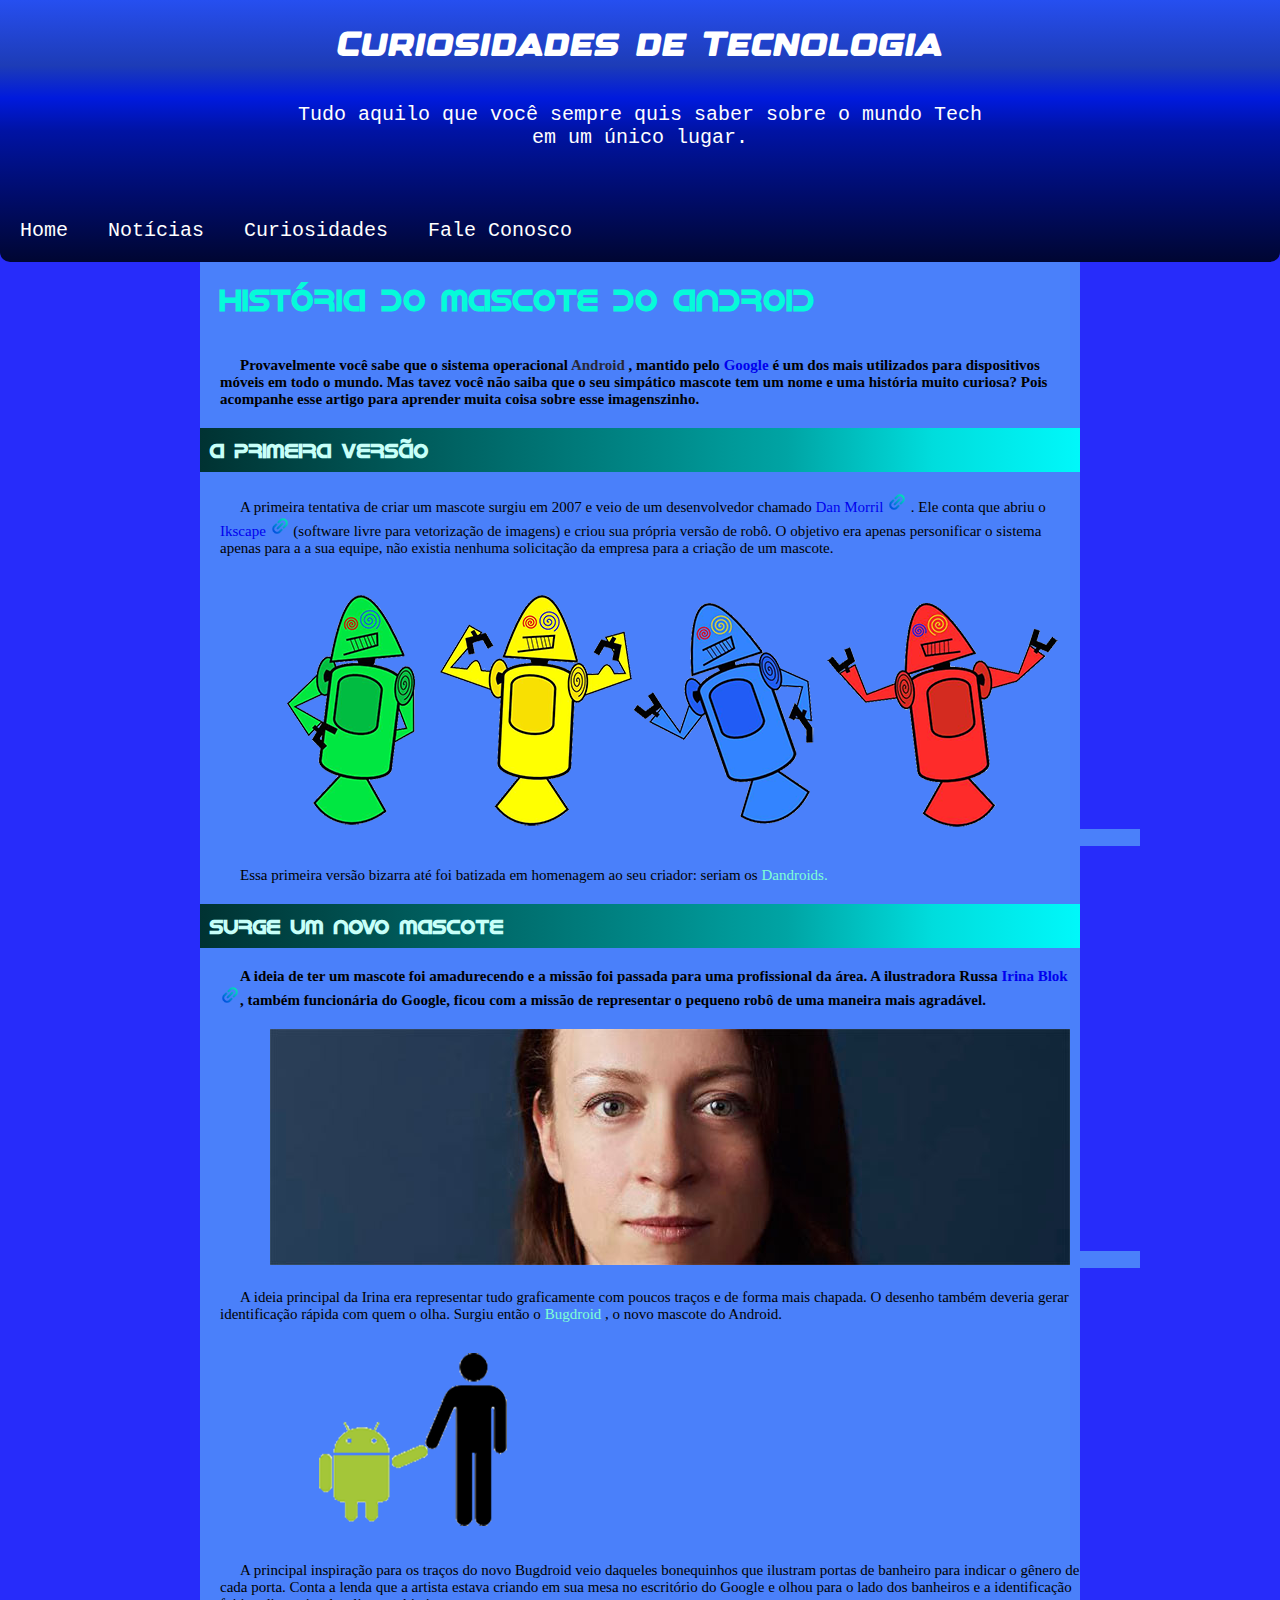
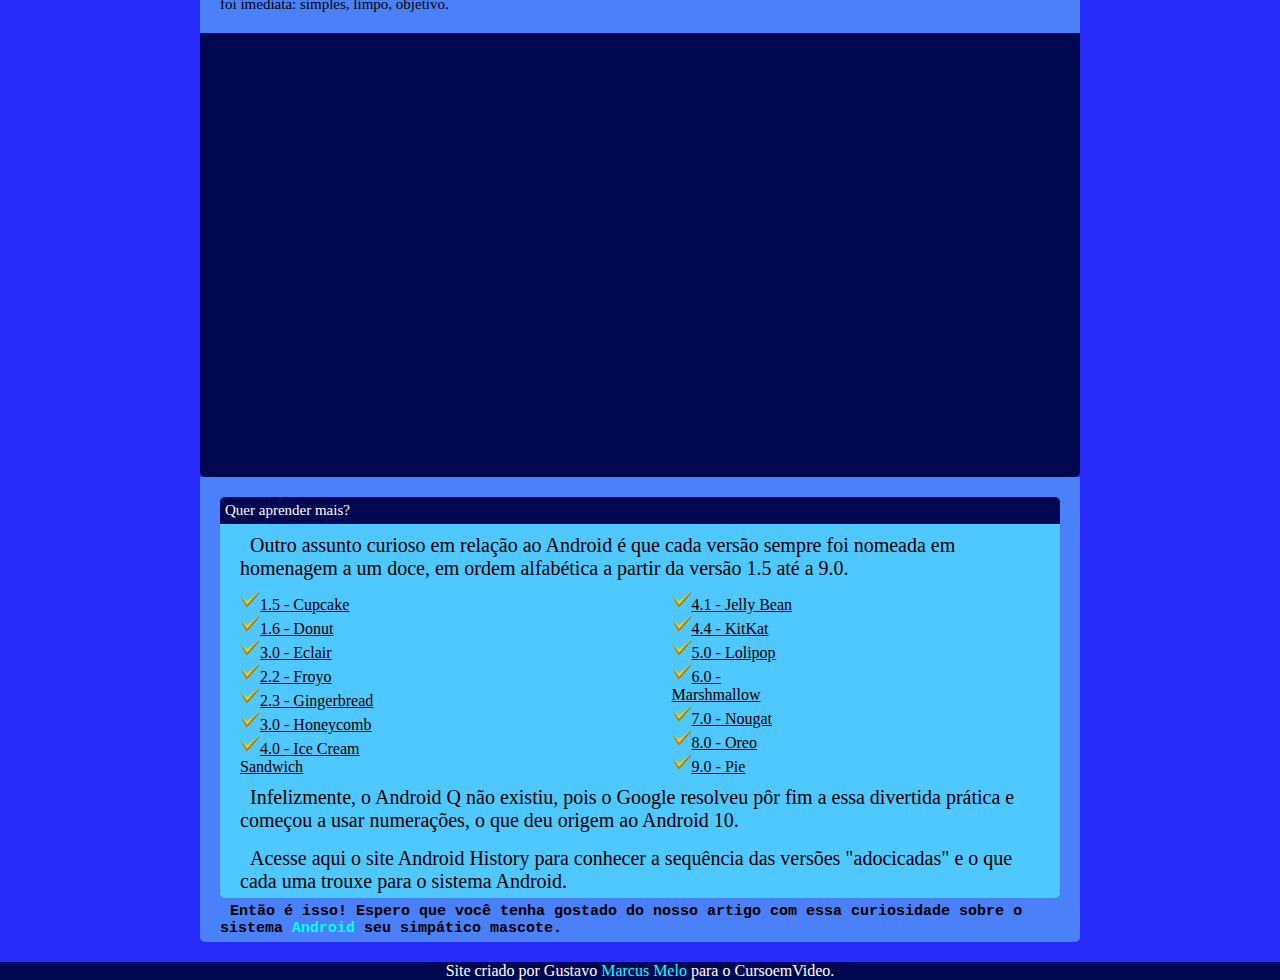
<file: index.html>
<!DOCTYPE html>
<html lang="PT-br">

<head>
    <meta charset="UTF-8">
    <meta name="viewport" content="width=device-width, initial-scale=1.0">
    <link rel="shortcut icon " href="download.png">
    <link rel="stylesheet" href="desafio.css">
    <title>História do Android</title>
</head>

<body>
    <li class='cabe' <h1 id='curio'> Curiosidades de Tecnologia </h1>
        <div class='desc1'>Tudo aquilo que você sempre quis saber sobre o mundo Tech <br> em um único lugar. </div>

        <div class='menu'>
            <a href="#">Home</a>
            <a href="#">Notícias</a>
            <a href="#">Curiosidades</a>
            <a href="#">Fale Conosco</a>
        </div>
    </li>

    <li id='conte'>
        <h1 class='hist'> História do Mascote do Android </h1>

        <h2 class='desc2'> Provavelmente você sabe que o sistema operacional <a
                href="https://www.android.com/intl/pt_br/" target="_blank" rel='noopener noreferrer'
                class="link-android" rel style=" text-decoration:none;">Android</a> , mantido pelo <a
                href="https://www.google.com/?hl=pt-BR" target="_blank" rel='noopener noreferrer' class="link-google"
                text-decoration: none;>Google</a> é um dos mais utilizados para dispositivos móveis em todo o mundo. Mas
            tavez você não saiba que o seu simpático mascote tem um nome e uma história muito curiosa? Pois acompanhe
            esse artigo para aprender muita coisa sobre esse imagenszinho.</h2>

        <h1 class='titu'> A primeira versão </h1>

        <div class='desc2'> A primeira tentativa de criar um mascote surgiu em 2007 e veio de um desenvolvedor chamado
            <a href="https://androidcommunity.com/dan-morrill-shows-us-the-android-mascot-that-almost-was-20130103/ "
                target="_blank" rel="noopener noreferrer" class="link-google">Dan Morril </a><img src="ancora.png"
                height="20px" width="20px" alt="ancora"> . Ele conta que abriu o <a
                href="https://apps.microsoft.com/detail/9pd9bhglfc7h?hl=pt-BR&gl=BR" target="_blank"
                rel="noopener noreferrer" class="link-google">Ikscape</a> <img src="ancora.png" height="20px"
                width="20px" alt="ancora"> (software livre para vetorização de imagens) e criou sua própria versão de
            robô. O objetivo era apenas personificar o sistema apenas para a a sua equipe, não existia nenhuma
            solicitação da empresa para a criação de um mascote.</div>
        <picture class='imagens'>
            
        <source media="(max-width: 1050px)" srcset="dan-droids-pq.png" type="image/png">
        <img src="dan-droids.png" alt="imagem">
         

        </picture>

        <div class='desc2'> Essa primeira versão bizarra até foi batizada em homenagem ao seu criador: seriam os <rel
                style="color: aquamarine;">Dandroids.</rel>
        </div>

        <h1 class='titu'> Surge um novo mascote</h1>

        <h2 class='desc2'> A ideia de ter um mascote foi amadurecendo e a missão foi passada para uma profissional da
            área. A ilustradora Russa <a href="https://en.wikipedia.org/wiki/Irina_Blok" target='_blank'
                rel="noopener noreferrer" class="link-google">Irina Blok</a><img src="ancora.png" height="20px"
                width="20px" alt="ancora">, também funcionária do Google, ficou com a missão de representar o pequeno
            robô de uma maneira mais agradável.</h2>


        <picture class='imagens'>
             <source media="(max-width: 1050px)" srcset="irina-blok-pq.jpg" type="image/jpg">
            <img src="irina-blok.jpg" alt="mulher">

        </picture>
        <div class='desc2'> A ideia principal da Irina era representar tudo graficamente com poucos traços e de forma
            mais chapada. O desenho também deveria gerar identificação rápida com quem o olha. Surgiu então o <rel
                style="color: aquamarine;" class="link-google">Bugdroid</rel> , o novo mascote do Android.</div>

        <div class='imagens'>
            <img src="bugdroid.png" alt="Bug">
        </div>
        <div class='desc2'> A principal inspiração para os traços do novo Bugdroid veio daqueles bonequinhos que
            ilustram portas de banheiro para indicar o gênero de cada porta. Conta a lenda que a artista estava criando
            em sua mesa no escritório do Google e olhou para o lado dos banheiros e a identificação foi imediata:
            simples, limpo, objetivo.</div>
        <div class='video'>
            <iframe width="700" height="400" src="https://www.youtube.com/embed/RMHerXzwdFY?si=TcZP2yTIVVFY-cIS"
                title="YouTube video player" frameborder="0"
                allow="accelerometer; autoplay; clipboard-write; encrypted-media; gyroscope; picture-in-picture; web-share"
                referrerpolicy="strict-origin-when-cross-origin" allowfullscreen></iframe>
        </div>
    </li>

    <li class='extra'>
        <div class='aprender'>Quer aprender mais? </div>
        <div class='extra1'> Outro assunto curioso em relação ao Android é que cada versão sempre foi nomeada em
            homenagem a um doce, em ordem alfabética a partir da versão 1.5 até a 9.0.</div>

    <div class='container'>
        <ul class='coluna1'>
            <li> <img src="visto2.webp" alt="visto " height="20px" width="20px">1.5 - Cupcake </li>
            <li> <img src="visto2.webp" alt="visto " height="20px" width="20px">1.6 - Donut </li>
            <li><img src="visto2.webp" alt="visto " height="20px" width="20px">3.0 - Eclair </li>
            <li><img src="visto2.webp" alt="visto " height="20px" width="20px">2.2 - Froyo </li>
            <li><img src="visto2.webp" alt="visto " height="20px" width="20px">2.3 - Gingerbread </li>
            <li><img src="visto2.webp" alt="visto " height="20px" width="20px">3.0 - Honeycomb
            <li><img src="visto2.webp" alt="visto " height="20px" width="20px">4.0 - Ice Cream Sandwich </li>
        </ul>

        <ul class='coluna2'>
            <li> <img src="visto2.webp" alt="visto " height="20px" width="20px">4.1 - Jelly Bean </li>
            <li><img src="visto2.webp" alt="visto " height="20px" width="20px">4.4 - KitKat</li>
            <li><img src="visto2.webp" alt="visto " height="20px" width="20px">5.0 - Lolipop</li>
            <li><img src="visto2.webp" alt="visto " height="20px" width="20px">6.0 - Marshmallow</li>
            <li><img src="visto2.webp" alt="visto " height="20px" width="20px">7.0 - Nougat</li>
            <li><img src="visto2.webp" alt="visto " height="20px" width="20px">8.0 - Oreo</li>
            <li><img src="visto2.webp" alt="visto " height="20px" width="20px">9.0 - Pie</li>

        </ul>
    </div>
    </li>
    </div>

    <li class='baixo'>
        <p class='extra1'> Infelizmente, o Android Q não existiu, pois o Google resolveu pôr fim a essa divertida
            prática e começou a usar numerações, o que deu origem ao Android 10.</p>

        <div class='infe'> Acesse aqui o site Android History para conhecer a sequência das versões "adocicadas" e o que
            cada uma trouxe para o sistema Android.</div>
    </li>

    <h2 class='ent'> Então é isso! Espero que você tenha gostado do nosso artigo com essa curiosidade sobre o sistema
          <rel class ="link-google" style="color: aqua;">Android  </rel>  seu simpático mascote.</h2>
    </li>
</body>

<footer>
    <div class='final'> Site criado por Gustavo  <rel style="color: aqua;"> Marcus Melo </rel>para o CursoemVideo.</div>
</footer>

</html>
</file>
<file: desafio.css>
* {
    margin: 0;
    padding: 0;
    box-sizing: border-box;
    list-style: none;
}

ul, ol {
  list-style: none;
}

@font-face {
    font-family: 'droid';
    src: url(idroid.otf);
}

@font-face {
    font-family: 'designr';
    src: url(Designer.otf);
}
body{
    background-color:#272CFA;
}




#curio{
    color: white;
    font-family: 'designr';
    text-align: center;
    background-image: linear-gradient(#264FF0,#2245D3,#1D3CB7,#001ADD,#0013A4,#001086,#000C6A,#00094E,#000632); 
    font-size: 35px;
    padding-top: 30px;
    border-radius:  0  0 10px 10px ;
    

}

.desc1 {
    font-family: 'Courier New', Courier, monospace;
    margin-top: 20px;
    font-size: 20px;
    padding-top: 20px;
  

}

.menu{ 
 
    font-size: 20px;
    font-family: 'Courier New', Courier, monospace;
    padding-top: 50px;
    text-align: left;
    display: flex;
    font-size: 20px;

    
}
 .menu a {
      padding: 20px 20px ;
      text-decoration: none;
      color: white;
      transition: background-color 0.3s;
      border-radius: 5px;
     
}


.menu a:hover{
    background-color: #40bedd;
    color: white;


}


#conte{
    background-color: #4A80FA;
    margin-left: 200px;
    margin-right: 200px;
    border-radius: 0 0 5px 5px;

   
  
}

.hist{
    font-size: 30px;
    padding: 20px;
    text-align: left;
    font-family:'droid';
    color:#06fad9;
}

.titu{
    font-size: 20px;
    padding: 10px;
    text-align: left;
    font-family:'droid';
    background-image: linear-gradient(to left, #00F8FA,#00DDDD,#00A4A4,#008686,#006A6A,#004E4E,#003232);
    color: #C7FFF8;
}
.link-google{
    text-decoration: none ;
}
.link-google:hover{
    color: #15809b;
    transition: 0,5;
}

.link-android{
   color: #272835;
    text-decoration: none;
}

.link-android:hover{
    color: #000851;
    transition: 0,5;
}


.desc2{
    font-size: 15px;
    padding-left: 20px;
    padding-top: 20px;
    padding-bottom: 20px ;
    text-indent: 20px;
    color: black;
}



.imagens {
    padding: 0px 70px;
    background-color: #4A80FA;


}

.video{
    text-align: center;
    background-color: #000851;
    padding: 20px 20px 20px 20px ;
    border-radius: 0px 0px 5px 5px;
}

.extra{
    background-color:#4A80FA;
    margin: 0px 200px ;
    padding-top: 20px ;
    

} 

.aprender{
    margin: 0px 20px ;
    padding: 5px 5px;
    font-size: 15px ;
    color: white;
    background-color: #000851;
    border-radius: 5px 5px 0px 0px;
    
    
    
}


.extra1{
    padding: 10px 20px;
    margin: 0px 20px;
    text-indent: 10px;
    font-size: 20px;
    background-color: #4FC8FF;
}

.container{
    display: flex;
    background-color: #4FC8FF;
    margin: 0px 20px;
    text-decoration: underline;
    
    
}

.coluna1{
   padding-left: 20px;
}
.coluna2{
    padding: 0px 250px;
}




.baixo{
    background-color:#4A80FA;
    margin: 0px 200px;
}
.infe{
    background-color: #4FC8FF;
    padding: 5px 20px ;
    margin: 0px 20px;
    text-indent: 10px;
    font-size: 20px;
    border-radius: 0px 0px 5px 5px ;
}

.ent{
    background-color: #4A80FA;
    margin:0px 200px ;
    padding: 5px 20px;
    font-size: 15px;
    text-indent:10px;
    font-family: 'Courier New', Courier, monospace;
    border-radius: 0px 0px 5px 5px ;
}

.final{ 
    margin-top: 20px;
    background-color: #000851;
    text-align: center;
    color: white;
}


  


.visto{
  display: flex; 
  flex-direction: row;


 
    

}
</file>
